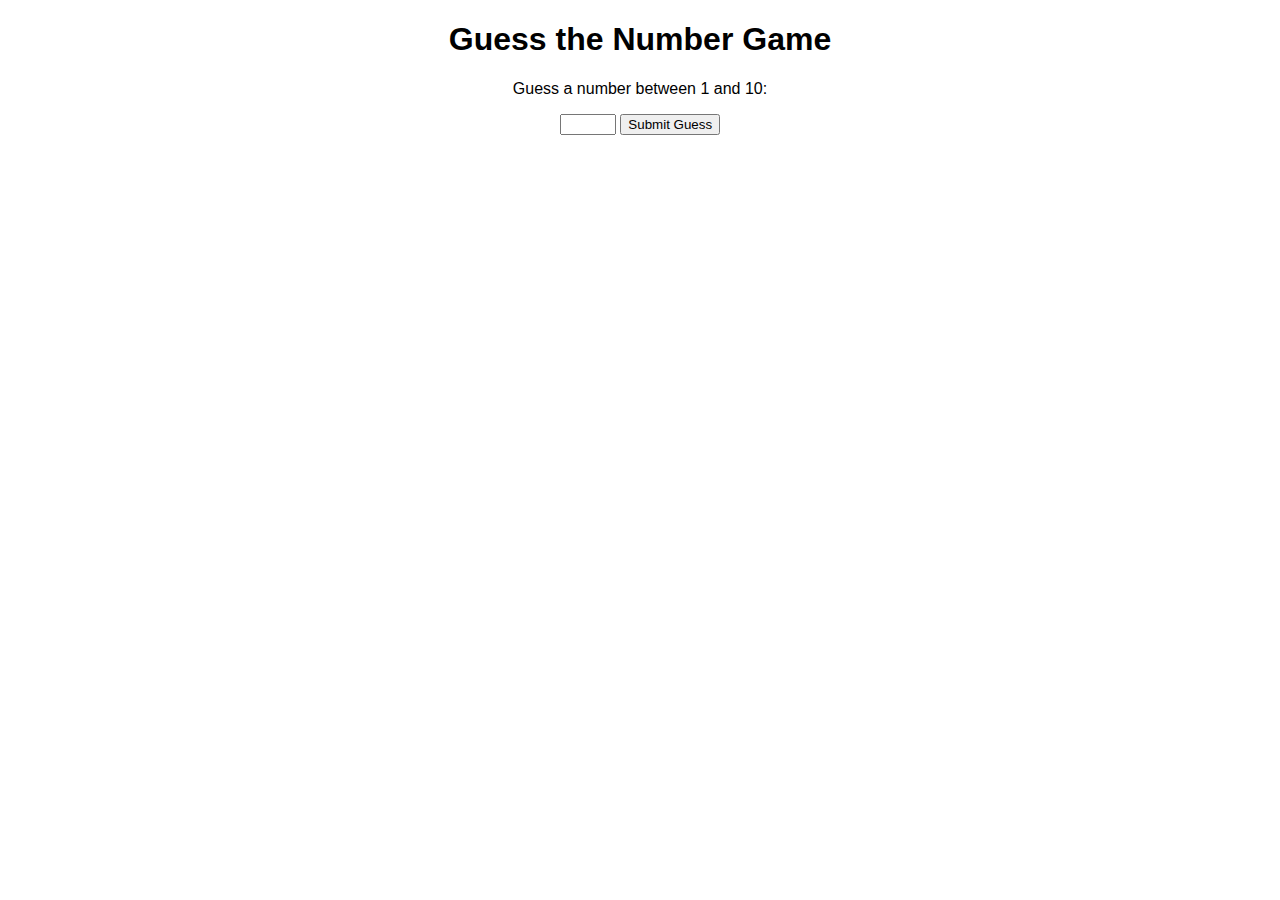
<file: druhahra.html>
<!DOCTYPE html>
<html lang="en">
<head>
    <meta charset="UTF-8">
    <meta name="viewport" content="width=device-width, initial-scale=1.0">
    <title>Document</title>
    <link rel="stylesheet" href="hangman.css">
</head>
<body>
    <h1>Guess the Number Game</h1>
    <p>Guess a number between 1 and 10:</p>
    <input type="number" id="userGuess" min="1" max="10">
    <button onclick="checkGuess()">Submit Guess</button>
    <p id="result"></p>

    <script>
        // Generate a random number between 1 and 10
        const secretNumber = Math.floor(Math.random() * 10) + 1;

        function checkGuess() {
            // Get user's guess
            const userGuess = document.getElementById('userGuess').value;

            // Check if the guess is correct
            if (userGuess == secretNumber) {
                document.getElementById('result').innerHTML = 'Congratulations! You guessed the correct number!';
            } else {
                document.getElementById('result').innerHTML = 'Sorry, try again. The correct number was ' + secretNumber + '.';
            }
        }
    </script>

</body>
</html>
</file>
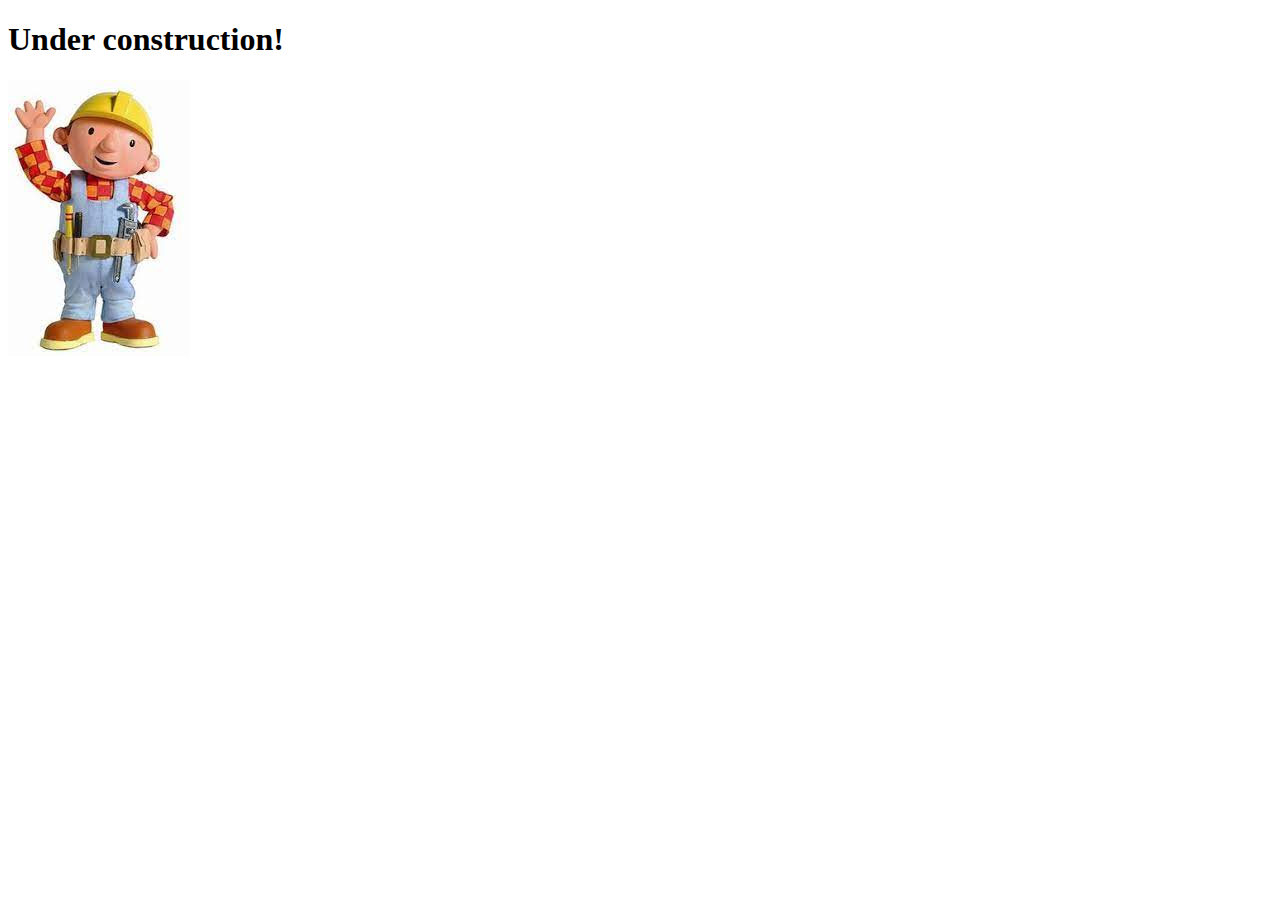
<file: under construction.html>
<!DOCTYPE html>
<html lang="en">
<head>
    <meta charset="UTF-8">
    <meta name="viewport" content="width=device-width, initial-scale=1.0">
    <title>Document</title>
</head>
<body>
    <h1>Under construction!</h1>
    <img src="[data-uri]" alt="">
</body>
</html>
</file>
<file: hangman.css>
body {
    font-family: Arial, sans-serif;
    text-align: center;
    margin: 20px;
}
#result {
    font-size: 1.2em;
    margin-top: 10px;
}
</file>
